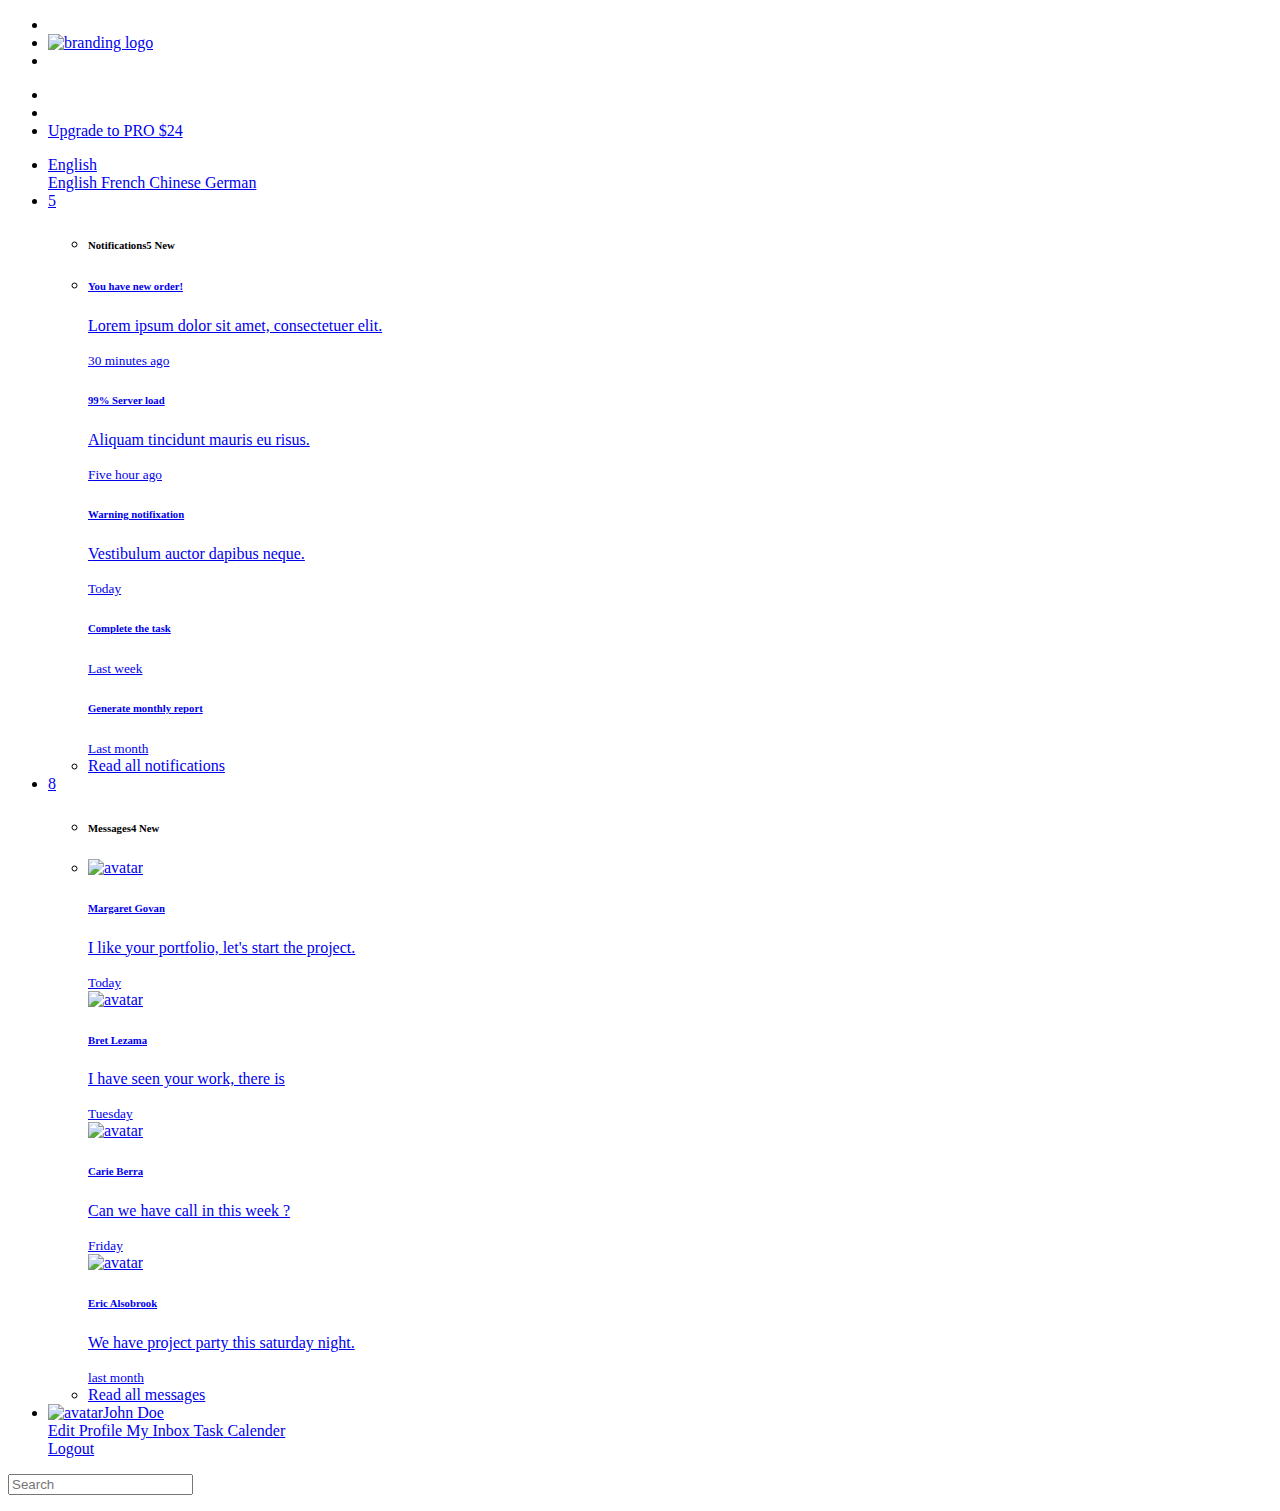
<file: src/main/resources/templates/html/index.html>
<!DOCTYPE html>
<html lang="en" data-textdirection="ltr" class="loading"  xmlns="http://www.w3.org/1999/xhtml" xmlns:th="http://www.thymeleaf.org">
  <head>
    <meta http-equiv="Content-Type" content="text/html; charset=UTF-8">
    <meta http-equiv="X-UA-Compatible" content="IE=edge">
    <meta name="viewport" content="width=device-width, initial-scale=1.0, user-scalable=0, minimal-ui">
    <meta name="description" content="Robust admin is super flexible, powerful, clean &amp; modern responsive bootstrap 4 admin template with unlimited possibilities.">
    <meta name="keywords" content="admin template, robust admin template, dashboard template, flat admin template, responsive admin template, web app">
    <meta name="author" content="PIXINVENT">
    <title>Project Dashboard - Robust Free Bootstrap Admin Template</title>
    <link rel="apple-touch-icon" sizes="60x60" th:href="@{/app-assets/images/ico/apple-icon-60.png}">
    <link rel="apple-touch-icon" sizes="76x76" th:href="@{/app-assets/images/ico/apple-icon-76.png}">
    <link rel="apple-touch-icon" sizes="120x120" th:href="@{/app-assets/images/ico/apple-icon-120.png}">
    <link rel="apple-touch-icon" sizes="152x152" th:href="@{/app-assets/images/ico/apple-icon-152.png}">
    <link rel="shortcut icon" type="image/x-icon" th:href="@{/app-assets/images/ico/favicon.ico}">
    <link rel="shortcut icon" type="image/png" th:href="@{/app-assets/images/ico/favicon-32.png}">
    <meta name="apple-mobile-web-app-capable" content="yes">
    <meta name="apple-touch-fullscreen" content="yes">
    <meta name="apple-mobile-web-app-status-bar-style" content="default">
    <!-- BEGIN VENDOR CSS-->
    <link rel="stylesheet" type="text/css" th:href="@{/app-assets/css/bootstrap.css}">
    <link rel="stylesheet" type="text/css" th:href="@{/bootstrap-table/bootstrap-table.css}">
    <link rel="stylesheet" type="text/css" th:href="@{/bootstrap3-editable/css/bootstrap-editable.css}">
    <!-- font icons-->
    <link rel="stylesheet" type="text/css" th:href="@{/app-assets/fonts/icomoon.css}">
    <link rel="stylesheet" type="text/css" th:href="@{/app-assets/fonts/flag-icon-css/css/flag-icon.min.css}">
    <link rel="stylesheet" type="text/css" th:href="@{/app-assets/vendors/css/extensions/pace.css}">
    <!-- END VENDOR CSS-->
    <!-- BEGIN ROBUST CSS-->
    <link rel="stylesheet" type="text/css" th:href="@{/app-assets/css/bootstrap-extended.css}">
    <link rel="stylesheet" type="text/css" th:href="@{/app-assets/css/app.css}">
    <link rel="stylesheet" type="text/css" th:href="@{/app-assets/css/colors.css}">
    <!-- END ROBUST CSS-->
    <!-- BEGIN Page Level CSS-->
    <link rel="stylesheet" type="text/css" th:href="@{/app-assets/css/core/menu/menu-types/vertical-menu.css}">
    <link rel="stylesheet" type="text/css" th:href="@{/app-assets/css/core/menu/menu-types/vertical-overlay-menu.css}">
    <link rel="stylesheet" type="text/css" th:href="@{/app-assets/css/core/colors/palette-gradient.css}">
    <!-- END Page Level CSS-->
    <!-- BEGIN Custom CSS-->
    <link rel="stylesheet" type="text/css" th:href="@{/assets/css/style.css}">
    <!-- END Custom CSS-->
    <style type="text/css">
    	html,body{
    		background-color: white !important;
    	}
    </style>
  </head>
  <body data-open="click" data-menu="vertical-menu" data-col="2-columns" class="vertical-layout vertical-menu 2-columns  fixed-navbar">

    <!-- navbar-fixed-top-->
    <nav class="header-navbar navbar navbar-with-menu navbar-fixed-top navbar-semi-dark navbar-shadow">
      <div class="navbar-wrapper">
        <div class="navbar-header">
          <ul class="nav navbar-nav">
            <li class="nav-item mobile-menu hidden-md-up float-xs-left"><a class="nav-link nav-menu-main menu-toggle hidden-xs"><i class="icon-menu5 font-large-1"></i></a></li>
            <li class="nav-item"><a href="index.html" class="navbar-brand nav-link"><img alt="branding logo" th:src="@{/app-assets/images/logo/robust-logo-light.png}" th:data-expand="@{/app-assets/images/logo/robust-logo-light.png}" th:data-collapse="@{/app-assets/images/logo/robust-logo-small.png}" class="brand-logo"></a></li>
            <li class="nav-item hidden-md-up float-xs-right"><a data-toggle="collapse" data-target="#navbar-mobile" class="nav-link open-navbar-container"><i class="icon-ellipsis pe-2x icon-icon-rotate-right-right"></i></a></li>
          </ul>
        </div>
        <div class="navbar-container content container-fluid">
          <div id="navbar-mobile" class="collapse navbar-toggleable-sm">
            <ul class="nav navbar-nav">
              <li class="nav-item hidden-sm-down"><a class="nav-link nav-menu-main menu-toggle hidden-xs"><i class="icon-menu5">         </i></a></li>
              <li class="nav-item hidden-sm-down"><a href="#" class="nav-link nav-link-expand"><i class="ficon icon-expand2"></i></a></li>
              <li class="nav-item hidden-sm-down"><a href="https://pixinvent.com/bootstrap-admin-template/robust/" target="_blank" class="btn btn-success upgrade-to-pro">Upgrade to PRO $24</a></li>
            </ul>
            <ul class="nav navbar-nav float-xs-right">
              <li class="dropdown dropdown-language nav-item"><a id="dropdown-flag" href="#" data-toggle="dropdown" aria-haspopup="true" aria-expanded="false" class="dropdown-toggle nav-link"><i class="flag-icon flag-icon-gb"></i><span class="selected-language">English</span></a>
                <div aria-labelledby="dropdown-flag" class="dropdown-menu"><a href="#" class="dropdown-item"><i class="flag-icon flag-icon-gb"></i> English</a><a href="#" class="dropdown-item"><i class="flag-icon flag-icon-fr"></i> French</a><a href="#" class="dropdown-item"><i class="flag-icon flag-icon-cn"></i> Chinese</a><a href="#" class="dropdown-item"><i class="flag-icon flag-icon-de"></i> German</a></div>
              </li>
              <li class="dropdown dropdown-notification nav-item"><a href="#" data-toggle="dropdown" class="nav-link nav-link-label"><i class="ficon icon-bell4"></i><span class="tag tag-pill tag-default tag-danger tag-default tag-up">5</span></a>
                <ul class="dropdown-menu dropdown-menu-media dropdown-menu-right">
                  <li class="dropdown-menu-header">
                    <h6 class="dropdown-header m-0"><span class="grey darken-2">Notifications</span><span class="notification-tag tag tag-default tag-danger float-xs-right m-0">5 New</span></h6>
                  </li>
                  <li class="list-group scrollable-container"><a href="javascript:void(0)" class="list-group-item">
                      <div class="media">
                        <div class="media-left valign-middle"><i class="icon-cart3 icon-bg-circle bg-cyan"></i></div>
                        <div class="media-body">
                          <h6 class="media-heading">You have new order!</h6>
                          <p class="notification-text font-small-3 text-muted">Lorem ipsum dolor sit amet, consectetuer elit.</p><small>
                            <time datetime="2015-06-11T18:29:20+08:00" class="media-meta text-muted">30 minutes ago</time></small>
                        </div>
                      </div></a><a href="javascript:void(0)" class="list-group-item">
                      <div class="media">
                        <div class="media-left valign-middle"><i class="icon-monitor3 icon-bg-circle bg-red bg-darken-1"></i></div>
                        <div class="media-body">
                          <h6 class="media-heading red darken-1">99% Server load</h6>
                          <p class="notification-text font-small-3 text-muted">Aliquam tincidunt mauris eu risus.</p><small>
                            <time datetime="2015-06-11T18:29:20+08:00" class="media-meta text-muted">Five hour ago</time></small>
                        </div>
                      </div></a><a href="javascript:void(0)" class="list-group-item">
                      <div class="media">
                        <div class="media-left valign-middle"><i class="icon-server2 icon-bg-circle bg-yellow bg-darken-3"></i></div>
                        <div class="media-body">
                          <h6 class="media-heading yellow darken-3">Warning notifixation</h6>
                          <p class="notification-text font-small-3 text-muted">Vestibulum auctor dapibus neque.</p><small>
                            <time datetime="2015-06-11T18:29:20+08:00" class="media-meta text-muted">Today</time></small>
                        </div>
                      </div></a><a href="javascript:void(0)" class="list-group-item">
                      <div class="media">
                        <div class="media-left valign-middle"><i class="icon-check2 icon-bg-circle bg-green bg-accent-3"></i></div>
                        <div class="media-body">
                          <h6 class="media-heading">Complete the task</h6><small>
                            <time datetime="2015-06-11T18:29:20+08:00" class="media-meta text-muted">Last week</time></small>
                        </div>
                      </div></a><a href="javascript:void(0)" class="list-group-item">
                      <div class="media">
                        <div class="media-left valign-middle"><i class="icon-bar-graph-2 icon-bg-circle bg-teal"></i></div>
                        <div class="media-body">
                          <h6 class="media-heading">Generate monthly report</h6><small>
                            <time datetime="2015-06-11T18:29:20+08:00" class="media-meta text-muted">Last month</time></small>
                        </div>
                      </div></a></li>
                  <li class="dropdown-menu-footer"><a href="javascript:void(0)" class="dropdown-item text-muted text-xs-center">Read all notifications</a></li>
                </ul>
              </li>
              <li class="dropdown dropdown-notification nav-item"><a href="#" data-toggle="dropdown" class="nav-link nav-link-label"><i class="ficon icon-mail6"></i><span class="tag tag-pill tag-default tag-info tag-default tag-up">8</span></a>
                <ul class="dropdown-menu dropdown-menu-media dropdown-menu-right">
                  <li class="dropdown-menu-header">
                    <h6 class="dropdown-header m-0"><span class="grey darken-2">Messages</span><span class="notification-tag tag tag-default tag-info float-xs-right m-0">4 New</span></h6>
                  </li>
                  <li class="list-group scrollable-container"><a href="javascript:void(0)" class="list-group-item">
                      <div class="media">
                        <div class="media-left"><span class="avatar avatar-sm avatar-online rounded-circle"><img th:src="@{/app-assets/images/portrait/small/avatar-s-1.png}" alt="avatar"><i></i></span></div>
                        <div class="media-body">
                          <h6 class="media-heading">Margaret Govan</h6>
                          <p class="notification-text font-small-3 text-muted">I like your portfolio, let's start the project.</p><small>
                            <time datetime="2015-06-11T18:29:20+08:00" class="media-meta text-muted">Today</time></small>
                        </div>
                      </div></a><a href="javascript:void(0)" class="list-group-item">
                      <div class="media">
                        <div class="media-left"><span class="avatar avatar-sm avatar-busy rounded-circle"><img th:src="@{/app-assets/images/portrait/small/avatar-s-2.png}" alt="avatar"><i></i></span></div>
                        <div class="media-body">
                          <h6 class="media-heading">Bret Lezama</h6>
                          <p class="notification-text font-small-3 text-muted">I have seen your work, there is</p><small>
                            <time datetime="2015-06-11T18:29:20+08:00" class="media-meta text-muted">Tuesday</time></small>
                        </div>
                      </div></a><a href="javascript:void(0)" class="list-group-item">
                      <div class="media">
                        <div class="media-left"><span class="avatar avatar-sm avatar-online rounded-circle"><img th:src="@{/app-assets/images/portrait/small/avatar-s-3.png}" alt="avatar"><i></i></span></div>
                        <div class="media-body">
                          <h6 class="media-heading">Carie Berra</h6>
                          <p class="notification-text font-small-3 text-muted">Can we have call in this week ?</p><small>
                            <time datetime="2015-06-11T18:29:20+08:00" class="media-meta text-muted">Friday</time></small>
                        </div>
                      </div></a><a href="javascript:void(0)" class="list-group-item">
                      <div class="media">
                        <div class="media-left"><span class="avatar avatar-sm avatar-away rounded-circle"><img th:src="@{/app-assets/images/portrait/small/avatar-s-6.png}" alt="avatar"><i></i></span></div>
                        <div class="media-body">
                          <h6 class="media-heading">Eric Alsobrook</h6>
                          <p class="notification-text font-small-3 text-muted">We have project party this saturday night.</p><small>
                            <time datetime="2015-06-11T18:29:20+08:00" class="media-meta text-muted">last month</time></small>
                        </div>
                      </div></a></li>
                  <li class="dropdown-menu-footer"><a href="javascript:void(0)" class="dropdown-item text-muted text-xs-center">Read all messages</a></li>
                </ul>
              </li>
              <li class="dropdown dropdown-user nav-item"><a href="#" data-toggle="dropdown" class="dropdown-toggle nav-link dropdown-user-link"><span class="avatar avatar-online"><img th:src="@{/app-assets/images/portrait/small/avatar-s-1.png}" alt="avatar"><i></i></span><span class="user-name">John Doe</span></a>
                <div class="dropdown-menu dropdown-menu-right"><a href="#" class="dropdown-item"><i class="icon-head"></i> Edit Profile</a><a href="#" class="dropdown-item"><i class="icon-mail6"></i> My Inbox</a><a href="#" class="dropdown-item"><i class="icon-clipboard2"></i> Task</a><a href="#" class="dropdown-item"><i class="icon-calendar5"></i> Calender</a>
                  <div class="dropdown-divider"></div><a href="#" class="dropdown-item"><i class="icon-power3"></i> Logout</a>
                </div>
              </li>
            </ul>
          </div>
        </div>
      </div>
    </nav>

    <!-- ////////////////////////////////////////////////////////////////////////////-->


    <!-- main menu-->
    <div data-scroll-to-active="true" class="main-menu menu-fixed menu-dark menu-accordion menu-shadow">
      <!-- main menu header-->
      <div class="main-menu-header">
        <input type="text" placeholder="Search" class="menu-search form-control round"/>
      </div>
      <!-- / main menu header-->
      <!-- main menu content-->
      <div class="main-menu-content">
        <ul id="main-menu-navigation" data-menu="menu-navigation" class="navigation navigation-main">
        </ul>
      </div>
      <!-- /main menu content-->
      <!-- main menu footer-->
      <!-- include includes/menu-footer-->
      <!-- main menu footer-->
    </div>
    <!-- / main menu-->

    <div class="app-content content container-fluid">
    	<div class="content-wrapper">
    	</div>
    </div>
    <!-- ////////////////////////////////////////////////////////////////////////////-->


<!--     <footer class="footer footer-static footer-light navbar-border"> -->
<!--       <p class="clearfix text-muted text-sm-center mb-0 px-2"><span class="float-md-left d-xs-block d-md-inline-block">Copyright  &copy; 2017 <a href="https://themeforest.net/user/pixinvent/portfolio?ref=pixinvent" target="_blank" class="text-bold-800 grey darken-2">PIXINVENT </a>, All rights reserved. </span><span class="float-md-right d-xs-block d-md-inline-block">Hand-crafted & Made with <i class="icon-heart5 pink"></i></span></p> -->
<!--     </footer> -->

    <!-- BEGIN VENDOR JS-->
    <script th:src="@{/app-assets/js/core/libraries/jquery.min.js}" type="text/javascript"></script>
    <script th:src="@{/app-assets/vendors/js/ui/tether.min.js}" type="text/javascript"></script>
    <script th:src="@{/app-assets/js/core/libraries/bootstrap.min.js}" type="text/javascript"></script>
    <script th:src="@{/bootstrap-table/bootstrap-table.js}" type="text/javascript"></script>
    <script th:src="@{/bootstrap-table/bootstrap-table-locale-all.js}" type="text/javascript"></script>
    <script th:src="@{/bootstrap3-editable/js/bootstrap-editable.js}" type="text/javascript"></script>
    <script th:src="@{/editable/bootstrap-table-editable.js}" type="text/javascript"></script>
    <script type="text/javascript">
    	$.fn.editable.defaults.mode = 'inline';
    </script>
    <script th:src="@{/app-assets/vendors/js/ui/perfect-scrollbar.jquery.min.js}" type="text/javascript"></script>
    <script th:src="@{/app-assets/vendors/js/ui/unison.min.js}" type="text/javascript"></script>
    <script th:src="@{/app-assets/vendors/js/ui/blockUI.min.js}" type="text/javascript"></script>
    <script th:src="@{/app-assets/vendors/js/ui/jquery.matchHeight-min.js}" type="text/javascript"></script>
    <script th:src="@{/app-assets/vendors/js/ui/screenfull.min.js}" type="text/javascript"></script>
    <script th:src="@{/app-assets/vendors/js/extensions/pace.min.js}" type="text/javascript"></script>
    <!-- BEGIN VENDOR JS-->
    <!-- BEGIN PAGE VENDOR JS-->
    <script th:src="@{/app-assets/vendors/js/charts/chart.min.js}" type="text/javascript"></script>
    <!-- END PAGE VENDOR JS-->
    <!-- BEGIN ROBUST JS-->
    <script th:src="@{/app-assets/js/core/app-menu.js}" type="text/javascript"></script>
    <script th:src="@{/app-assets/js/core/app.js}" type="text/javascript"></script>
    <!-- END ROBUST JS-->
    <!-- BEGIN PAGE LEVEL JS-->
<!--     <script th:src="@{/app-assets/js/scripts/pages/dashboard-lite.js}" type="text/javascript"></script> -->
    <!-- END PAGE LEVEL JS-->
    <script th:src="@{/assets/js/tree2017.js}" type="text/javascript"></script>
    <script th:src="@{/assets/js/menuTree.js}" type="text/javascript"></script>
	<script th:inline="javascript">     
	        var context = [[@{/}]];      
	</script>
    <script type="text/javascript">
    	$(function(){
    		$.ajax({
				//url : context+"/assets/js/tree.json",
				url : context+"/sys/findMenuListByPidAndStatus?pid=1000",
				dataType : "json",
				success : function(data, status, xhr) {
					console.info(data);
					$("#main-menu-navigation").menuTree({
						"data" : data,
						"baseUrl" : context
					});
					$("a[data-url]").on("click", function() {
						console.info($(this).attr("data-url"));
						$(".content-wrapper").load($(this).attr("data-url"),function(){
					        $('a[data-action="expand"]').on('click',function(e){
					            e.preventDefault();
					            $(this).closest('.card').find('[data-action="expand"] i').toggleClass('icon-expand2 icon-contract');
					            $(this).closest('.card').toggleClass('card-fullscreen');
					        });
						});
					});
				}
    		});
    	});
    </script>
  </body>
</html>
</file>
